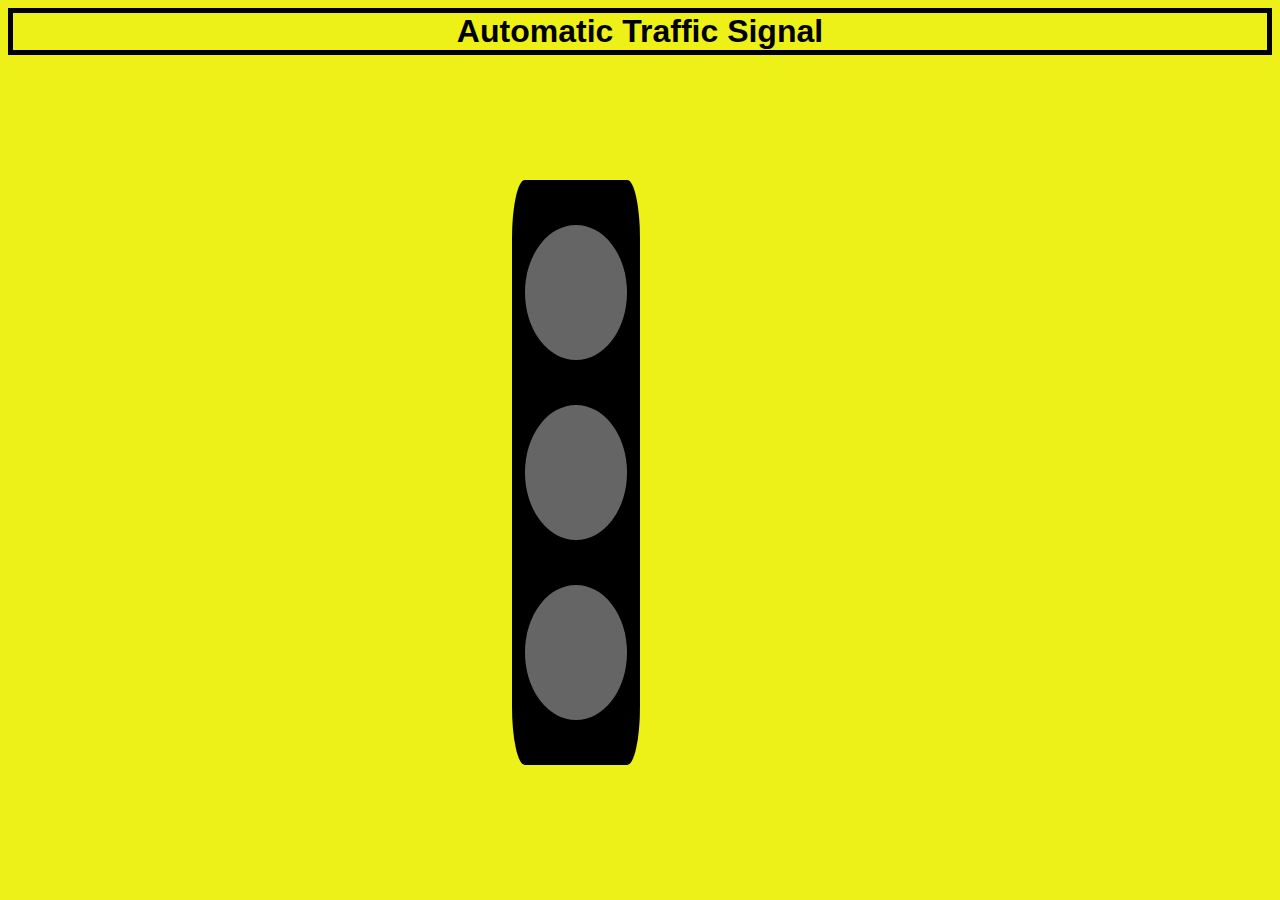
<file: Automatic traffic light/index.html>
<html lang="en">
  <head>
    <meta charset="UTF-8" />
    <meta http-equiv="X-UA-Compatible" content="IE=edge" />
    <meta name="viewport" content="width=device-width, initial-scale=1.0" />
    <title>Document</title>
    <link rel="stylesheet" href="style.css" />
  </head>
  <body>
    <center>
      <h1 style="border: 5px solid black">Automatic Traffic Signal</h1>
    </center>
    <div id="one"></div>
    <div id="two"></div>
    <div id="three"></div>
    <div id="square"></div>

    <script src="app.js"></script>
  </body>
</html>
</file>
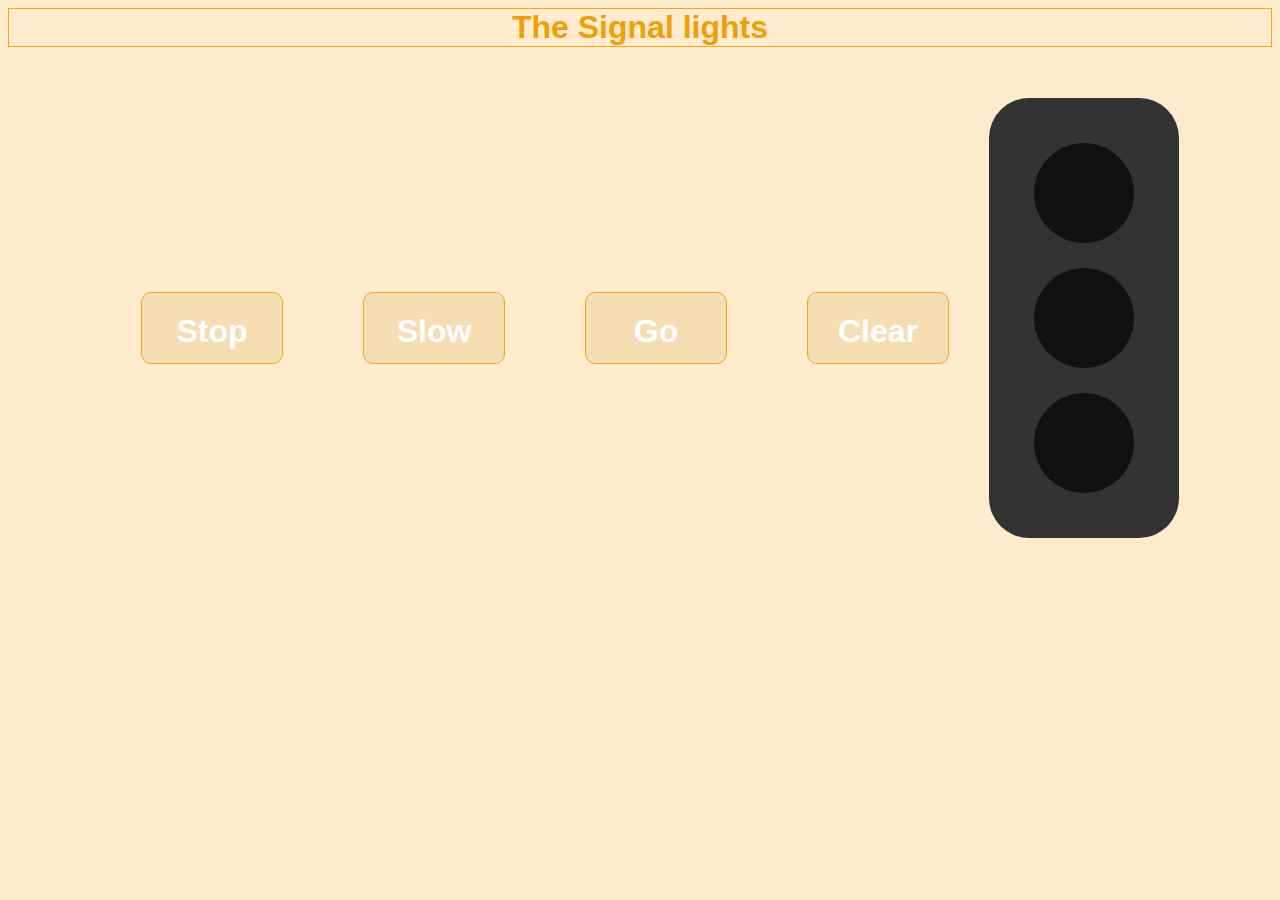
<file: manual traffic signal/index.html>
<html lang="en">
  <head>
    <meta charset="UTF-8" />
    <meta http-equiv="X-UA-Compatible" content="IE=edge" />
    <meta name="viewport" content="width=device-width, initial-scale=1.0" />
    <title>Document</title>
  </head>
  <link rel="stylesheet" href="style.css" />
  <body>
    <center><h1>The Signal lights</h1>
    <div class="main">
      <div id="controlPanel">
        <h1 id="stopButton" class="button">Stop</h1>
        <h1 id="slowButton" class="button">Slow</h1>
        <h1 id="goButton" class="button">Go</h1>
        <h1 id="clearButton" class="button">Clear</h1>
      </div>
      <div id="traffic-light">
        <div id="stopLight" class="bulb"></div>
        <div id="slowLight" class="bulb"></div>
        <div id="goLight" class="bulb"></div>
      </div>
    </div>

    <script src="app.js"></script>
  </body>
</html>
</file>
<file: Automatic traffic light/style.css>
body {
  background-color: rgb(238, 241, 23);
}
h1 {
  font-family: Impact, Haettenschweiler, "Arial Narrow Bold", sans-serif;
}

#square {
  font-size: 12vh;
  position: absolute;
  height: 65vh;
  width: 10vw;
  top: 20vh;
  left: 40vw;
  background-color: black;
  line-height: 35vh;
  border-radius: 10%;
  border: #ffff00;
}

#one {
  position: absolute;
  height: 15vh;
  width: 8vw;
  top: 25vh;
  left: 41vw;
  border-radius: 50%;
  background-color: #656565;
  border-radius: 50%;
  border: #ffff00;
  z-index: 1;
}
#two {
  position: absolute;
  height: 15vh;
  width: 8vw;
  top: 45vh;
  left: 41vw;
  border-radius: 50%;
  background-color: #656565;
  border-radius: 50%;
  border: #ffff00;
  z-index: 1;
}
#three {
  position: absolute;
  height: 15vh;
  width: 8vw;
  top: 65vh;
  left: 41vw;
  border-radius: 50%;
  background-color: #656565;
  border-radius: 50%;
  border: #ffff00;
  z-index: 1;
}
</file>
<file: manual traffic signal/style.css>
body {
  font-family: sans-serif;
  background-color: blanchedalmond;
}
h1 {
  border: 1px solid rgb(252, 166, 7);
  color: rgb(241, 159, 6);
  font-family: "Gill Sans", "Gill Sans MT", Calibri, "Trebuchet MS", sans-serif;
}
.main {
  display: flex;
  justify-content: center;
  align-items: center;
}

#controlPanel {
  display: flex;
  position: relative;
  top: 10px;
}

.button {
  background-color: wheat;
  color: white;
  border-radius: 10px;
  padding: 20px;
  text-align: center;
  margin: 90px 40px;
  cursor: pointer;
  width: 100px;
  height: 30px;
}

#traffic-light {
  height: 400px;
  width: 150px;
  float: left;
  background-color: #333;
  border-radius: 40px;
  margin: 30px 0;
  padding: 20px;
}

.bulb {
  height: 100px;
  width: 100px;
  background-color: #111;
  border-radius: 50%;
  margin: 25px auto;
  transition: background 500ms;
}
#controlPanel {
  padding: 0;
}

.button:hover {
  background-color: rgb(216, 176, 116);
  border: 2px solid burlywood;
  font-family: "Gill Sans", "Gill Sans MT", Calibri, "Trebuchet MS", sans-serif;
}
</file>
